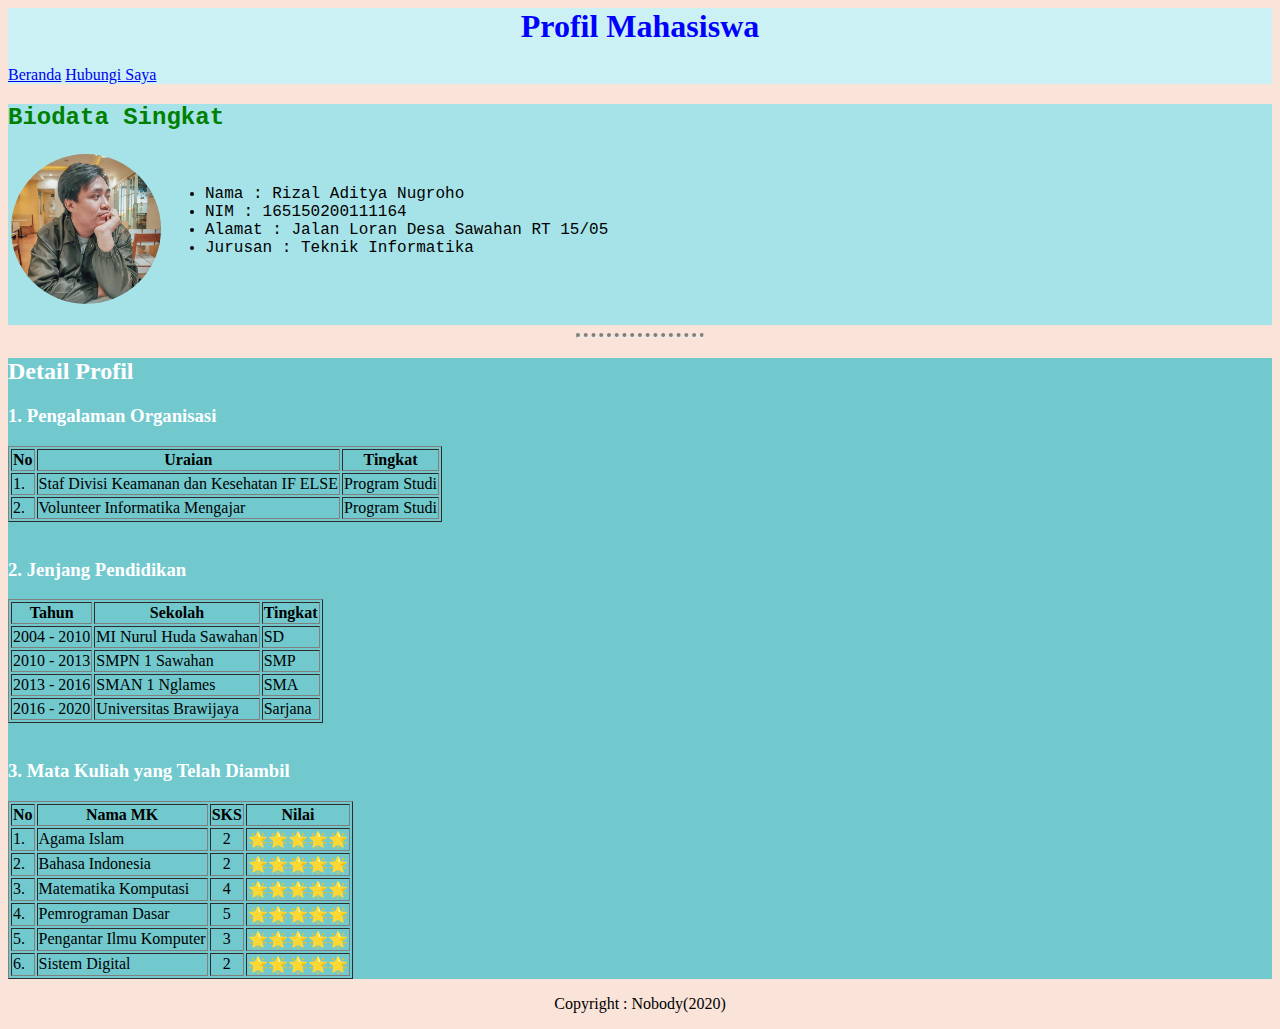
<file: index.html>
<html>

<head>
	<meta charset="UTF-8">
	<title>Tugas 10 IMK</title>
	<link rel="stylesheet" href="styles.css">

<body>

	<div class="header">
		<center>
			<h1>Profil Mahasiswa</h1>
		</center>
		<a href="index.html">Beranda</a>
		<a href="HubungiSaya.html">Hubungi Saya</a>
	</div>


	<div class="main">
		<div id="bio">
			<h2>Biodata Singkat</h2>
			<table>
				<tr>
					<td><a href="https://www.instagram.com/rizaladityan"><img class="profile" src="image.jpeg" alt="foto"></a></td>
					<td>
						<ul>
							<li>Nama : Rizal Aditya Nugroho</li>
							<li>NIM : 165150200111164</li>
							<li>Alamat : Jalan Loran Desa Sawahan RT 15/05</li>
							<li>Jurusan : Teknik Informatika</li>
						</ul>
					</td>
				</tr>
			</table>
			<br>
		</div>

		<hr class="batas">

		<div class="detail">
			<h2>Detail Profil</h2>
			<h3>1. Pengalaman Organisasi</h3>
			<table border="1">
				<tr>
					<th>No</th>
					<th>Uraian</th>
					<th>Tingkat</th>
				</tr>
				<tr>
					<td>1.</td>
					<td>Staf Divisi Keamanan dan Kesehatan IF ELSE</td>
					<td>Program Studi</td>
				</tr>
				<tr>
					<td>2.</td>
					<td>Volunteer Informatika Mengajar</td>
					<td>Program Studi</td>
				</tr>
			</table>
			<br>

			<h3>2. Jenjang Pendidikan</h3>
			<table border="1">
				<tr>
					<th>Tahun</th>
					<th>Sekolah</th>
					<th>Tingkat</th>
				</tr>
				<tr>
					<td>2004 - 2010</td>
					<td>MI Nurul Huda Sawahan</td>
					<td>SD</td>
				</tr>
				<tr>
					<td>2010 - 2013</td>
					<td>SMPN 1 Sawahan</td>
					<td>SMP</td>
				</tr>
				<tr>
					<td>2013 - 2016</td>
					<td>SMAN 1 Nglames</td>
					<td>SMA</td>
				</tr>
				<tr>
					<td>2016 - 2020</td>
					<td>Universitas Brawijaya</td>
					<td>Sarjana</td>
				</tr>
			</table>
			<br>

			<h3>3. Mata Kuliah yang Telah Diambil</h3>
			<table border="1">
				<tr>
					<th>No</th>
					<th>Nama MK</th>
					<th>SKS</th>
					<th>Nilai</th>
				</tr>
				<tr>
					<td>1.</td>
					<td>Agama Islam</td>
					<td>
						<center>2</center>
					</td>
					<td>🌟🌟🌟🌟🌟</td>
				</tr>
				<tr>
					<td>2.</td>
					<td>Bahasa Indonesia</td>
					<td>
						<center>2</center>
					</td>
					<td>🌟🌟🌟🌟🌟</td>
				</tr>
				<tr>
					<td>3.</td>
					<td>Matematika Komputasi</td>
					<td>
						<center>4</center>
					</td>
					<td>🌟🌟🌟🌟🌟</td>
				</tr>
				<tr>
					<td>4.</td>
					<td>Pemrograman Dasar</td>
					<td>
						<center>5</center>
					</td>
					<td>🌟🌟🌟🌟🌟</td>
				</tr>
				<tr>
					<td>5.</td>
					<td>Pengantar Ilmu Komputer</td>
					<td>
						<center>3</center>
					</td>
					<td>🌟🌟🌟🌟🌟</td>
				</tr>
				<tr>
					<td>6.</td>
					<td>Sistem Digital</td>
					<td>
						<center>2</center>
					</td>
					<td>🌟🌟🌟🌟🌟</td>
				</tr>
			</table>
		</div>
	</div>

	<div class="footer">
		<p>Copyright : Nobody(2020)</p>
	</div>

</body>

</head>

</html>
</file>
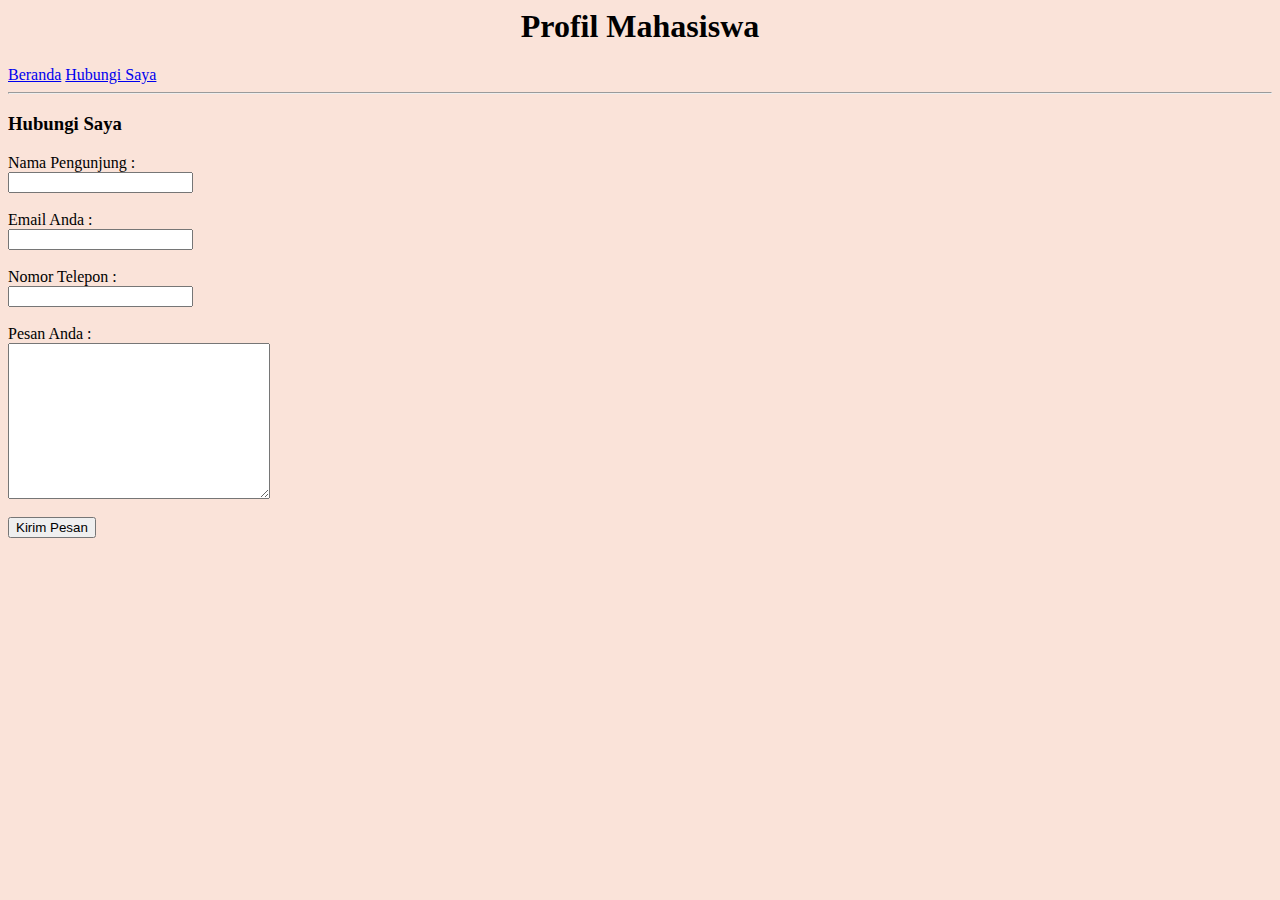
<file: HubungiSaya.html>
<html>

<head>
	<meta charset="UTF-8">
	<title>Tugas 9 IMK</title>
	<link rel="stylesheet" href="styles.css">

<body>
	<center>
		<h1>Profil Mahasiswa</h1>
	</center>
	<a href="index.html">Beranda</a>
	<a href="HubungiSaya.html">Hubungi Saya</a>
	<hr>
	<h3>Hubungi Saya</h3>

	<form action="imk_tgs9_165150200111164.html">
		<label>Nama Pengunjung : </label><br>
		<input type="text" name="namaUser" value=""><br><br>
		<label>Email Anda : </label><br>
		<input type="email" name="emailUser" value=""><br><br>
		<label>Nomor Telepon : </label><br>
		<input type="text" name="noTelp" value=""><br><br>
		<label>Pesan Anda : </label><br>
		<textarea name="pesan" rows="10" cols="30"></textarea><br><br>
		<input type="submit" name="pesan" value="Kirim Pesan">
	</form>
</body>
</head>

</html>
</file>
<file: styles.css>
body {
  background-color: #fae3d9;
  font-family: "Impact";

}

.profile {
  width: 150px;
  height: :200px;
  border-radius: 50%;
}

.batas {
  border-top: 4px dotted #808080;
  width: 10%;
}

.header {
  background-color: #cbf1f5;
  font-family: "Lucida Console";
  color: blue;
}

#bio {
  background-color: #a6e3e9;
  font-family: "Courier";
  color: green;
}

.detail {
  background-color: #71c9ce;
  font-family: "Times new roman";
  color: white;
}

.footer {
  text-align: center;
}
</file>
